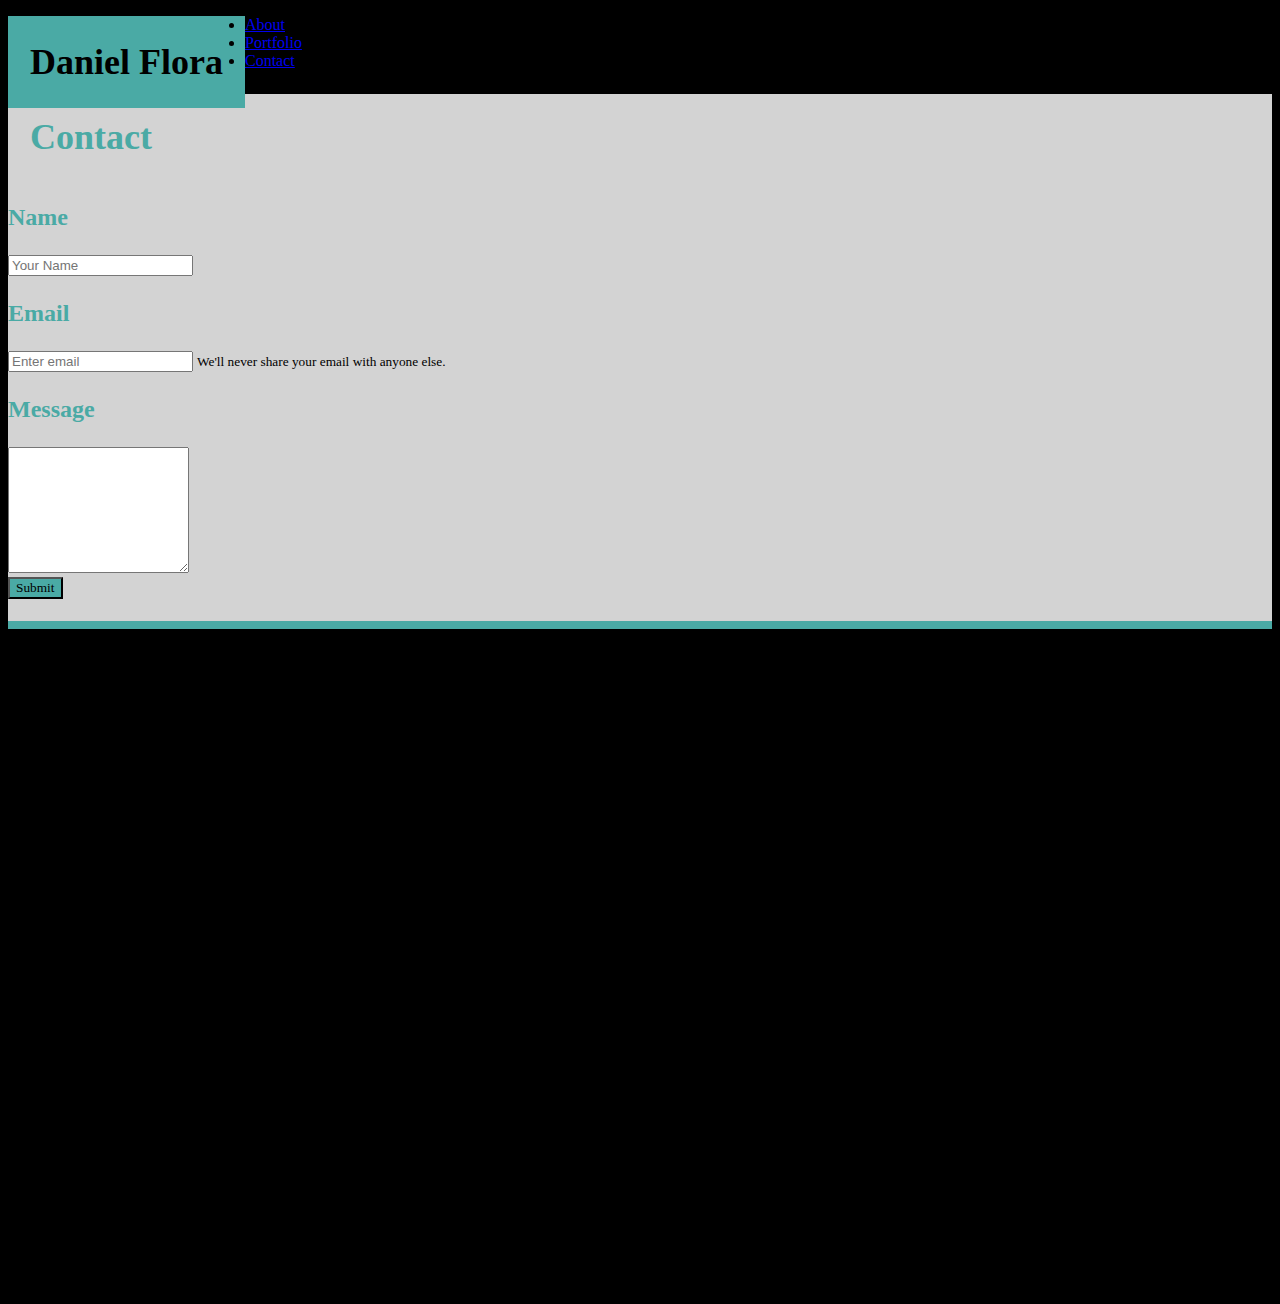
<file: contact.html>
<!DOCTYPE html>
<html lang="en-us">

  <head>
    <meta charsetj="utf-8">
    <title>Contact DF</title>
    <!-- <link rel="stylesheet" type="text/css" href="reset.css"> -->
    <link rel="stylesheet" href="https://stackpath.bootstrapcdn.com/bootstrap/4.1.0/css/bootstrap.min.css" integrity="sha384-9gVQ4dYFwwWSjIDZnLEWnxCjeSWFphJiwGPXr1jddIhOegiu1FwO5qRGvFXOdJZ4" crossorigin="anonymous">
    <link rel="stylesheet" type="text/css" href="style.css">
  </head>

  <body>
    <div class="row">
      <div class="col-md-1"></div>
      <div class="col-md-3">
        <div class="name">
          Daniel Flora
        </div>
      </div>

      <div class="col-md-2"></div>
      <div class="col-md-5">
        <ul class="nav justify-content-end">
          <li class="nav-item">
            <a class="nav-link active" href="index.html">About</a>
          </li>
          <li class="nav-item">
            <a class="nav-link active" href="portfolio.html">Portfolio</a>
          </li>
          <li class="nav-item">
            <a class="nav-link active" href="contact.html">Contact</a>
          </li>
        </ul>
      </div>

    </div>

    <div class="container">
      <div class="row">
        <!-- <div class="col-md-10"> -->
          <h1>Contact</h1>
        <!-- </div> -->
      </div>

      <form>

        <div class="form-group">
          <label for="nameOfContact">
            <h3>Name</h3>
          </label>
          <input type="name" class="form-control" id="nameOfContact" placeholder="Your Name">
        </div>

        <div class="form-group">
          <label for="emailOfContact">
              <h3>Email</h3>
          </label>
          <input type="email" class="form-control" id="emailOfContact" aria-describedby="emailHelp" placeholder="Enter email">
          <small id="emailHelp" class="form-text text-muted">We'll never share your email with anyone else.</small>
        </div>
        <div class="form-group">
          <label for="messageOfContact">
            <h3>Message</h3>
          </label>
          <textarea class="form-control" id="messageOfContact" rows=8>
          </textarea>
        </div>
        <button type="submit" class="btn">Submit</button>
      </form>
    </div>
</file>
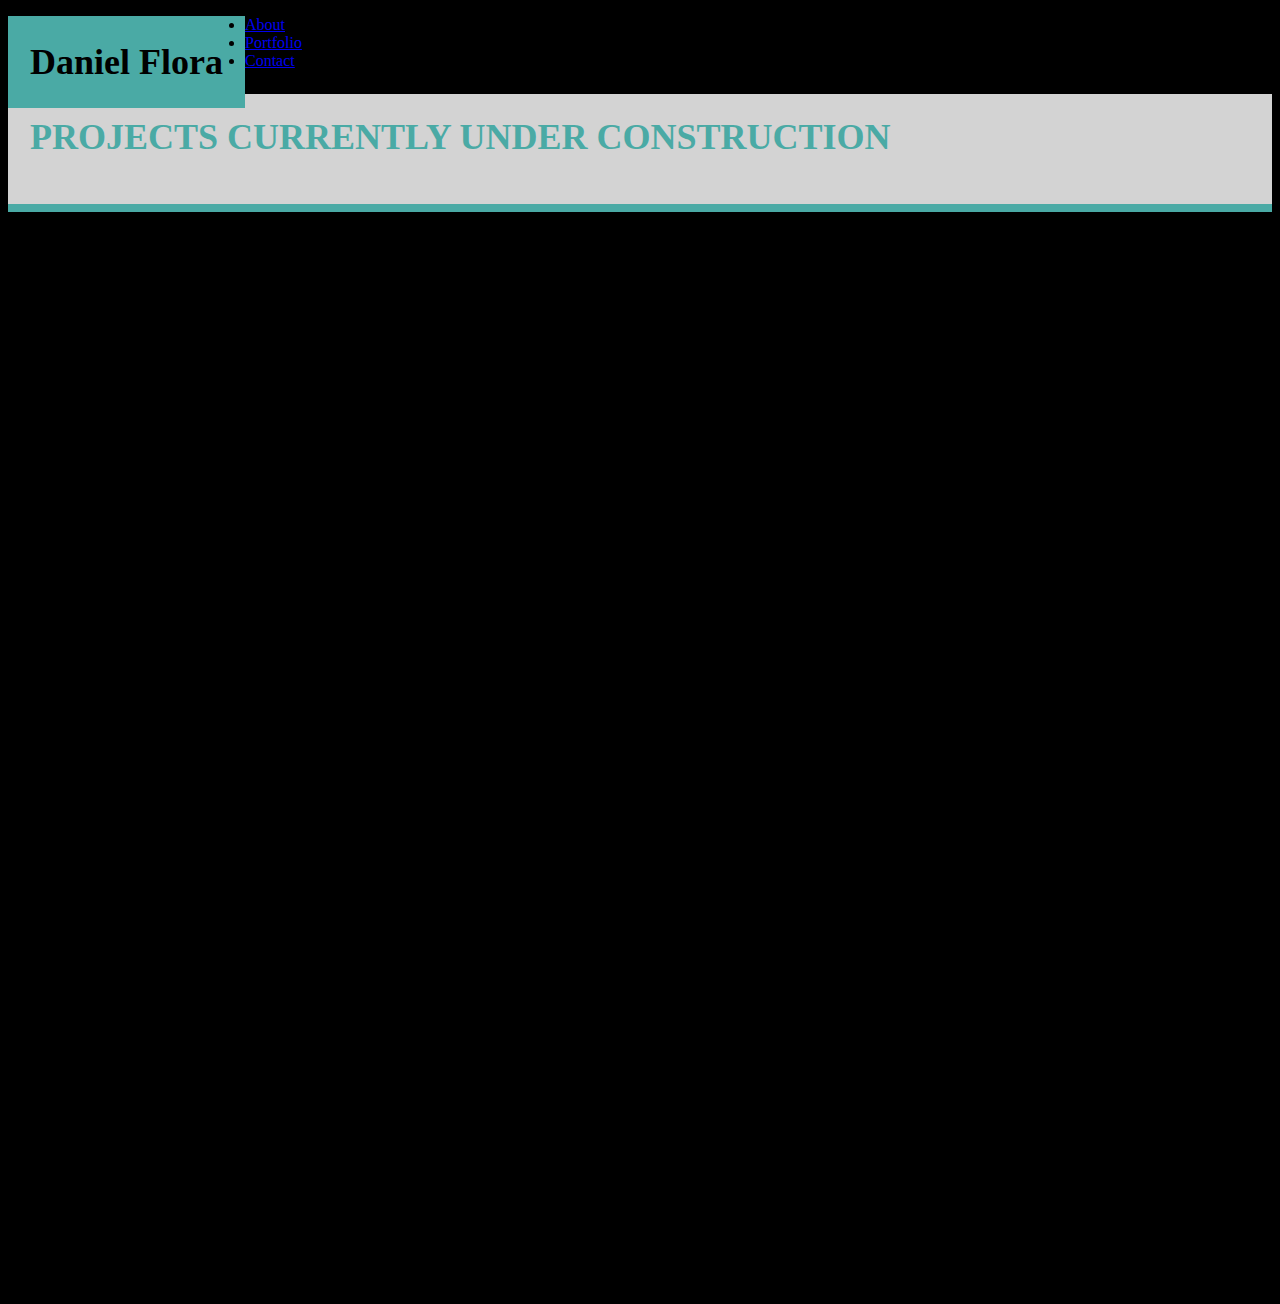
<file: portfolio.html>
<!DOCTYPE html>
<html lang="en-us">

  <head>
    <meta charsetj="utf-8">
    <title>Portfolio DF</title>
    <!-- <link rel="stylesheet" type="text/css" href="reset.css"> -->
    <link rel="stylesheet" href="https://stackpath.bootstrapcdn.com/bootstrap/4.1.0/css/bootstrap.min.css" integrity="sha384-9gVQ4dYFwwWSjIDZnLEWnxCjeSWFphJiwGPXr1jddIhOegiu1FwO5qRGvFXOdJZ4" crossorigin="anonymous">
    <link rel="stylesheet" type="text/css" href="style.css">
  </head>

  <body>
    <div class="row">
      <div class="col-md-1"></div>
      <div class="col-md-3">
        <div class="name">
          Daniel Flora
        </div>
      </div>

      <div class="col-md-2"></div>
      <div class="col-md-5">
        <ul class="nav justify-content-end">
          <li class="nav-item">
            <a class="nav-link active" href="index.html">About</a>
          </li>
          <li class="nav-item">
            <a class="nav-link active" href="portfolio.html">Portfolio</a>
          </li>
          <li class="nav-item">
            <a class="nav-link active" href="contact.html">Contact</a>
          </li>
        </ul>
      </div>

    </div>

    <div class="container">
      <div class="row">
        <div class="jumbotron">
          <h1>PROJECTS CURRENTLY UNDER CONSTRUCTION</h1>
        </div>
      </div>
    </div>
  </body>
</html>
</file>
<file: style.css>
* {
  box-sizing: border-box;
}

body {
  background: #000000;
  height: 1280px;
}

a:hover {
  color: #a0a;
}
.container {
  background-size: contain;
  /*width:1024px;*/
  background: #d3d3d3;
  border-bottom: 8px solid #4aaaa5;
  /*margin: auto;*/
}
.content {
  /*margin-top: 36px;*/
  border: 1px solid #4aaaa5;
}
.wrapper {
  width: 768px;
  height: 600px;
  margin: 0 128px;
  background: #ccddee;

  border-bottom: 2px solid #4aaaa5;
  margin: auto;
}

.header_bar {
  position: relative;
  width: 1024px;
  height: 72px;
  border-bottom: 1px solid grey;
  background: white;
  margin: auto;
}

.name {
  /*position: relative;
  left: 12.5%;*/
  float: left;
  background-color: #4aaaa5;
  font-family: 'Lily Script One', cursive;
  font-size: 36px;
  line-height: 48px;
  font-weight: bold;
  padding: 22px;
  margin: 0;
  border: 0;
}

h1 {
  font-family: 'Lily Script One', cursive;
  color: #4aaaa5;
  font-size: 36px;
  font-weight: bold;
  padding: 22px;
}

h3 {
  font-family: 'Lily Script One', cursive;
  color: #4aaaa5;
  font-size: 24px;
  font-weight: bold;
  /*padding: 22px;*/
}

img {
  float: left;
  margin: 20px 20px 20px 0;
}

p {

  /*font-family: 'Lily Script One', cursive;*/
  font-family: 'Roboto', sans-serif;
  border-top: 1px solid grey;
  padding: 20px;
}

p::first-line {
  text-transform: capitalize;
  color: #4aaaa5;
}

.links {
  font-family: 'Lily Script One', cursive;
  display: block;
  float: right;
  margin: 25px auto;
  padding: 0 10px;
}

.contact {
  margin-right: 128px;
}

.portfolio {
  font-family: 'Lily Script One', cursive;
  margin: 25px auto;
  float: right;
  padding: 0 10px;
  border-left: 1px solid black;
  border-right: 1px solid black;
}

.btn {
  background-color: #4aaaa5;
  font-family: 'Lily Script One', cursive;
  margin-bottom: 22px;
}
</file>
